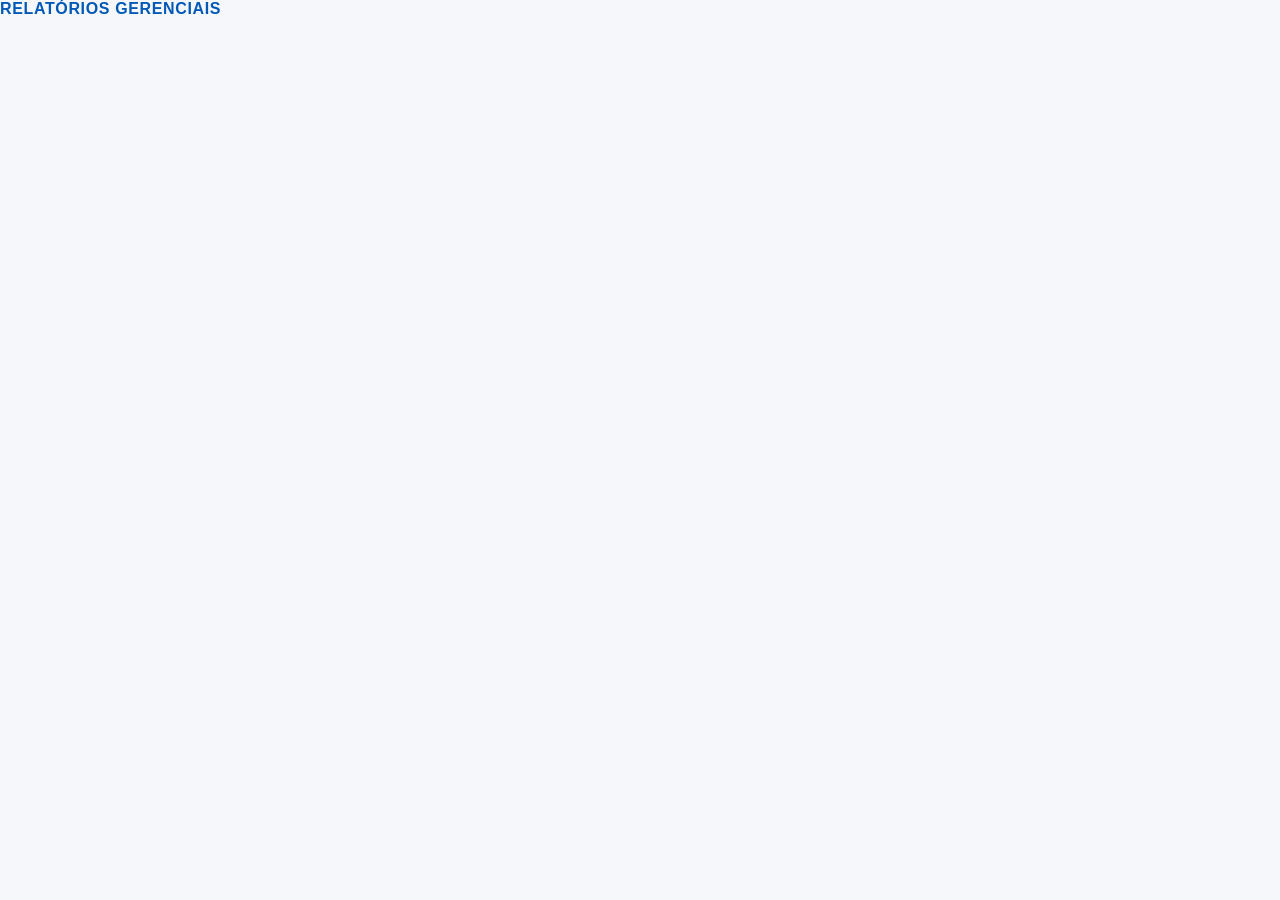
<file: relatorio.html>
<!DOCTYPE html>
<html lang="pt-br">
<head>
    <meta charset="UTF-8">
    <meta name="viewport" content="width=device-width, initial-scale=1.0">
    <title>Relatórios</title>
    <link rel="stylesheet" href="https://cdn.jsdelivr.net/npm/bootstrap-icons@1.10.5/font/bootstrap-icons.css">
    <link rel="stylesheet" href="style.css">
</head>
<body>
     <section id="relatorios-content" class="conteudo-secao ativo">
            <p class="section-titulo">Relatórios Gerenciais</p>
            <!-- Conteúdo da seção de relatórios aqui -->
          </section>
</body>
</html>
</file>
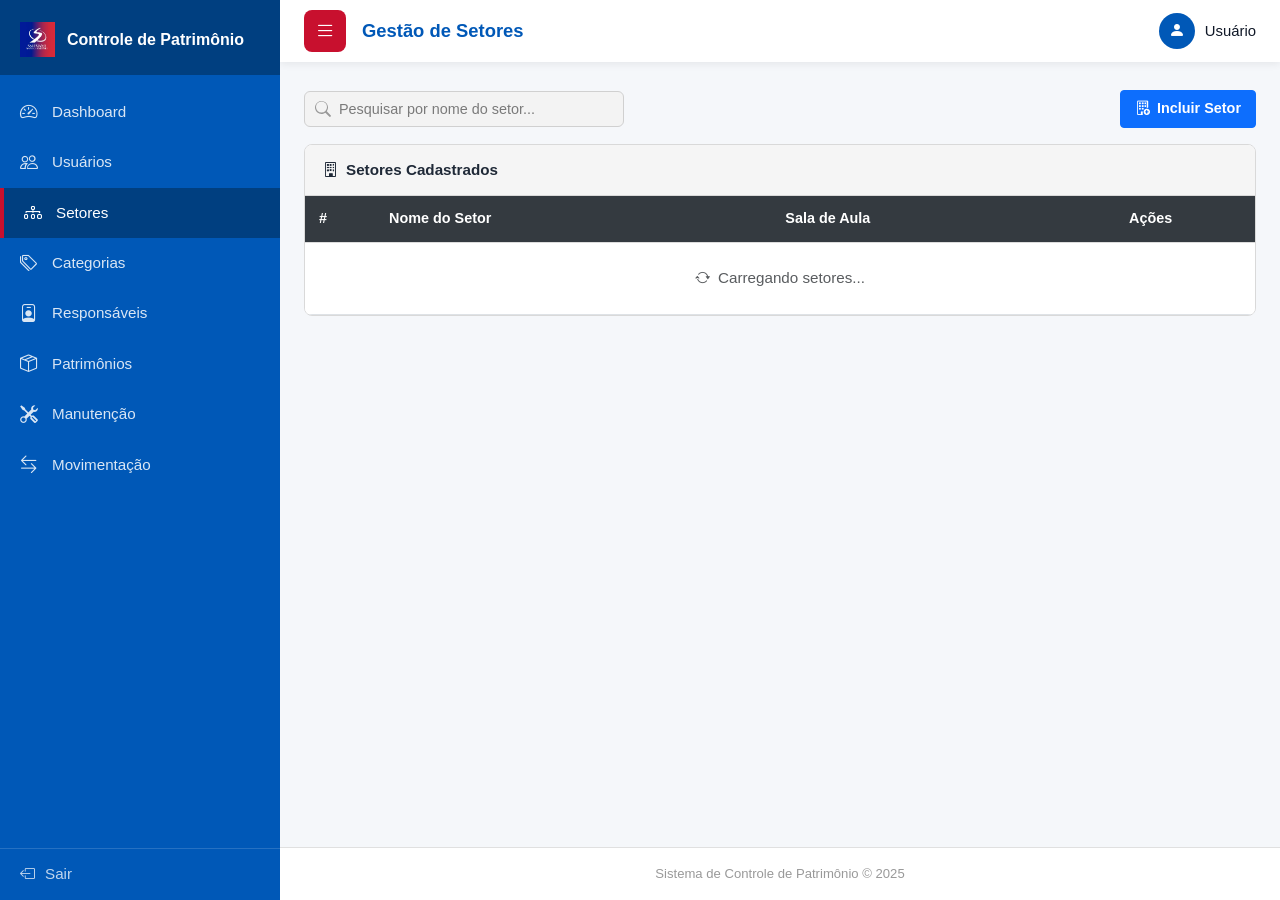
<file: setor.html>
<!DOCTYPE html>
<html lang="pt-br">
<head>
  <meta charset="UTF-8">
  <meta name="viewport" content="width=device-width, initial-scale=1.0">
  <title>Setores</title>

  <link rel="stylesheet" href="https://cdn.jsdelivr.net/npm/bootstrap@5.3.3/dist/css/bootstrap.min.css">
  <link rel="stylesheet" href="https://cdn.jsdelivr.net/npm/bootstrap-icons@1.11.3/font/bootstrap-icons.min.css">
  <link rel="stylesheet" href="style.css">
</head>
<body>
  <div class="wrapper">
    <nav class="sidebar" id="sidebar">
      <div class="sidebar-header">
        <img src="Logo.jpeg" alt="Logo Salesiano">
        <span>Controle de Patrimônio</span>
      </div>

      <ul class="sidebar-menu">
        <li><a href="dashboard.html"><i class="bi bi-speedometer2"></i> Dashboard</a></li>
        <li><a href="usuario.html"><i class="bi bi-people"></i> Usuários</a></li>
        <li class="ativo"><a href="setor.html"><i class="bi bi-diagram-3"></i> Setores</a></li>
        <li><a href="categoria.html"><i class="bi bi-tags"></i> Categorias</a></li>
        <li><a href="responsavel.html"><i class="bi bi-person-badge"></i> Responsáveis</a></li>
        <li><a href="patrimonio.html"><i class="bi bi-box-seam"></i> Patrimônios</a></li>
        <li><a href="manutencao.html"><i class="bi bi-tools"></i> Manutenção</a></li>
        <li><a href="movimentacao.html"><i class="bi bi-arrow-left-right"></i> Movimentação</a></li>
      </ul>

      <div class="sidebar-sair">
        <a href="#" onclick="fazerLogout()">
          <i class="bi bi-box-arrow-left"></i> Sair
        </a>
      </div>
    </nav>

    <div class="content">
      <header class="topbar">
        <button class="btn-menu-toggle" onclick="toggleMenu()" aria-label="Abrir menu">
          <i class="bi bi-list"></i>
        </button>
        <span class="topbar-titulo">Gestão de Setores</span>

        <div class="topbar-usuario">
          <div class="avatar">
            <i class="bi bi-person-fill"></i>
          </div>
          <span id="nomeUsuarioTopbar">Usuário</span>
        </div>
      </header>

      <main class="main-content">
        <div class="usuarios-toolbar">
          <input
            type="text"
            id="campoBuscaSetor"
            class="input-busca-usuario"
            placeholder="Pesquisar por nome do setor..."
            oninput="filtrarSetores(this.value)"
          >

          <button class="btn btn-incluir-usuario" onclick="abrirModalIncluirSetor()">
            <i class="bi bi-building-add me-1"></i> Incluir Setor
          </button>
        </div>

        <div class="usuarios-card">
          <div class="usuarios-card-header">
            <i class="bi bi-building"></i>
            Setores Cadastrados
          </div>

          <div class="table-responsive">
            <table class="table tabela-usuarios mb-0">
              <thead>
                <tr>
                  <th style="width: 70px;">#</th>
                  <th>Nome do Setor</th>
                  <th>Sala de Aula</th>
                  <th style="width: 140px;">Ações</th>
                </tr>
              </thead>
              <tbody id="tabelaSetores">
                <tr>
                  <td colspan="4" class="text-center text-muted py-4">
                    <i class="bi bi-arrow-repeat me-2"></i>Carregando setores...
                  </td>
                </tr>
              </tbody>
            </table>
          </div>
        </div>
      </main>

      <footer class="rodape">
        Sistema de Controle de Patrimônio © 2025
      </footer>
    </div>
  </div>

  <div id="modalIncluirSetor" class="modal-overlay" style="display:none;">
    <div class="modal-box">
      <div class="modal-header-custom">
        <h5><i class="bi bi-building-add me-2"></i>Incluir Novo Setor</h5>
        <button class="btn-fechar-modal" onclick="fecharModalIncluirSetor()">&times;</button>
      </div>

      <div class="modal-body-custom">
        <div id="msgErroIncluirSetor" class="alert alert-danger py-2 mb-3" style="display:none;"></div>

        <div class="mb-3">
          <label for="incluirNomeSetor" class="form-label fw-semibold">Nome do Setor</label>
          <input type="text" id="incluirNomeSetor" class="form-control" placeholder="Ex.: Laboratório de Informática">
        </div>

        <div class="mb-3">
          <label for="incluirSalaAula" class="form-label fw-semibold">Sala de Aula?</label>
          <select id="incluirSalaAula" class="form-select">
            <option value="N">Não</option>
            <option value="S">Sim</option>
          </select>
        </div>
      </div>

      <div class="modal-footer-custom">
        <button class="btn btn-outline-secondary" onclick="fecharModalIncluirSetor()">Cancelar</button>
        <button class="btn btn-primary" onclick="salvarSetor()">
          <i class="bi bi-check-lg me-1"></i>Salvar Setor
        </button>
      </div>
    </div>
  </div>

  <div id="modalEditarSetor" class="modal-overlay" style="display:none;">
    <div class="modal-box">
      <div class="modal-header-custom">
        <h5><i class="bi bi-pencil-fill me-2"></i>Editar Setor</h5>
        <button class="btn-fechar-modal" onclick="fecharModalEditarSetor()">&times;</button>
      </div>

      <div class="modal-body-custom">
        <div id="msgErroEditarSetor" class="alert alert-danger py-2 mb-3" style="display:none;"></div>

        <input type="hidden" id="editarIdSetor">

        <div class="mb-3">
          <label for="editarNomeSetor" class="form-label fw-semibold">Nome do Setor</label>
          <input type="text" id="editarNomeSetor" class="form-control">
        </div>

        <div class="mb-3">
          <label for="editarSalaAula" class="form-label fw-semibold">Sala de Aula?</label>
          <select id="editarSalaAula" class="form-select">
            <option value="N">Não</option>
            <option value="S">Sim</option>
          </select>
        </div>
      </div>

      <div class="modal-footer-custom">
        <button class="btn btn-outline-secondary" onclick="fecharModalEditarSetor()">Cancelar</button>
        <button class="btn btn-primary" onclick="atualizarSetor()">
          <i class="bi bi-check-lg me-1"></i>Salvar Alterações
        </button>
      </div>
    </div>
  </div>

  <div id="modalConfirmarExclusaoSetor" class="modal-overlay-confirmacao" style="display:none;">
    <div class="modal-confirmacao-container">
      <div class="modal-icone-alerta">
        <i class="bi bi-exclamation-triangle-fill" style="font-size: 28px;"></i>
      </div>

      <h5 class="modal-titulo-confirmacao">Confirmar Exclusão</h5>
      <p class="modal-texto-confirmacao">
        Deseja realmente excluir este setor? Esta ação não pode ser desfeita.
      </p>

      <div class="modal-botoes-confirmacao">
        <button class="btn-cancelar-confirmacao" onclick="fecharModalExclusaoSetor()">Cancelar</button>
        <button class="btn-inativar-confirmacao" onclick="confirmarExclusaoSetor()">Excluir Setor</button>
      </div>
    </div>
  </div>

  <script src="https://cdn.jsdelivr.net/npm/bootstrap@5.3.3/dist/js/bootstrap.bundle.min.js"></script>
  <script src="script.js"></script>

  <script>
    document.addEventListener('DOMContentLoaded', function () {
      const nome = sessionStorage.getItem('nomeUsuario') || 'Usuário';
      const el = document.getElementById('nomeUsuarioTopbar');
      if (el) el.textContent = nome;
    });
  </script>

</body>
</html>
</file>
<file: style.css>
/* ===================== VARIÁVEIS SALESIANA ===================== */
    :root {
      --azul:        #0058b7;
      --azul-escuro: #003f80;
      --vermelho:    #c8102e;
      --fundo:       #f5f7fa;
      --texto:       #101827;
      --branco:      #ffffff;
    }

    * { box-sizing: border-box; margin: 0; padding: 0; }
    body { font-family: 'Segoe UI', sans-serif; background: var(--fundo); color: var(--texto); }

    /* ===================== TELA DE LOGIN ===================== */
    #telaLogin {
      height: 100vh;
      display: flex;
      overflow: hidden;
    }
    #telaLogin.oculto {
      display: none !important;
    }

    .login-esquerda {
      width: 50%;
      height: 100vh;
      display: flex;
      align-items: center;
      justify-content: center;
      background-color: #fcfcfc;
      padding: 40px;
    }

    .login-direita {
      width: 50%;
      height: 100vh;
      overflow: hidden;
    }

    .login-direita img {
      width: 100%;
      height: 100%;
      object-fit: cover;
      display: block;
    }

    .login-card {
      width: 100%;
      max-width: 420px;
      background: rgba(255, 255, 255, 0.95);
      padding: 35px;
      border-radius: 16px;
      box-shadow: 0 20px 40px rgba(0,0,0,0.2);
    }

    .login-logo {
        text-align: center;
        margin-bottom: 28px;
    }

    .login-logo img {
      width: 90px;
      height: 90px;
      object-fit: contain;
      margin-bottom: 12px;
    }

    .login-logo h4 {
      color: #101827 !important;
      font-weight: 700;
      font-size: 1.2rem;
    }

    .login-logo p {
      color: #666;
      font-size: 0.9rem;
    }

    .login-card .form-label { font-weight: 500; color: var(--texto); }

    .login-card .form-control:focus {
      border-color: var(--azul);
      box-shadow: 0 0 0 0.2rem rgba(0, 88, 183, 0.2);
    }

    .btn-login {
      background-color: var(--azul);
      border-color: var(--azul);
      color: var(--branco);
      width: 100%;
      padding: 11px;
      font-size: 1rem;
      font-weight: 600;
      border-radius: 8px;
      transition: background 0.2s;
    }

    .btn-login:hover { background-color: var(--azul-escuro); border-color: var(--azul-escuro); color: var(--branco); }

    .login-footer {
      text-align: center;
      margin-top: 22px;
      color: #888;
      font-size: 0.82rem;
    }

    /* WRAPPER */
      .wrapper {
        display: flex;
        min-height: 100vh;
      }

    /* SIDEBAR */
    .sidebar {
      width: 260px;
      min-height: 100vh;
      background: var(--azul);
      color: var(--branco);
      display: flex;
      flex-direction: column;
      transition: width 0.3s ease;
      overflow: hidden;
      flex-shrink: 0;
    }

    .sidebar.fechado { width: 0; }

    .sidebar-header {
      padding: 22px 20px 18px;
      background: var(--azul-escuro);
      display: flex;
      align-items: center;
      gap: 12px;
      white-space: nowrap;
    }
    
    .sidebar-header img {
      height: 35px;
      width: auto;
    }

    .sidebar-header span { font-size: 1rem; font-weight: 700; color: var(--branco); }

    .sidebar-menu { list-style: none; padding: 12px 0; flex: 1; }

    .sidebar-menu li a {
      display: flex;
      align-items: center;
      gap: 12px;
      padding: 12px 20px;
      color: rgba(255,255,255,0.85);
      text-decoration: none;
      font-size: 0.95rem;
      white-space: nowrap;
      transition: background 0.15s;
    }

    .sidebar-menu li a:hover,
    .sidebar-menu li.ativo a {
      background: var(--azul-escuro);
      color: var(--branco);
    }

    .sidebar-menu li.ativo a { border-left: 4px solid var(--vermelho); }

    .sidebar-menu li a i { font-size: 1.1rem; min-width: 20px; }

    .sidebar-sair {
      padding: 14px 20px;
      border-top: 1px solid rgba(255,255,255,0.15);
    }

    .sidebar-sair a {
      display: flex;
      align-items: center;
      gap: 10px;
      color: rgba(255,255,255,0.75);
      text-decoration: none;
      font-size: 0.95rem;
      white-space: nowrap;
    }

    .sidebar-sair a:hover { color: var(--branco); }

    /* CONTENT */
    .content { flex: 1; display: flex; flex-direction: column; min-width: 0; }

    /* TOPBAR */
    .topbar {
      height: 62px;
      background: var(--branco);
      box-shadow: 0 2px 8px rgba(0,0,0,0.07);
      display: flex;
      align-items: center;
      padding: 0 24px;
      gap: 16px;
      position: sticky;
      top: 0;
      z-index: 100;
    }

    .btn-menu-toggle {
      background: var(--vermelho);
      border: none;
      color: var(--branco);
      width: 42px;
      height: 42px;
      border-radius: 8px;
      font-size: 1.3rem;
      cursor: pointer;
      display: flex;
      align-items: center;
      justify-content: center;
      transition: background 0.2s;
      flex-shrink: 0;
    }

    .btn-menu-toggle:hover { background: #a50d24; }

    .topbar-titulo {
      font-size: 1.15rem;
      font-weight: 700;
      color: var(--azul);
      flex: 1;
    }

    .topbar-usuario {
      display: flex;
      align-items: center;
      gap: 10px;
      color: var(--texto);
      font-size: 0.93rem;
    }

    .topbar-usuario .avatar {
      width: 36px;
      height: 36px;
      background: var(--azul);
      border-radius: 50%;
      display: flex;
      align-items: center;
      justify-content: center;
      color: var(--branco);
      font-size: 1rem;
    }

    /* MAIN CONTENT */
    .main-content { padding: 28px 24px; flex: 1; }
    
    section.conteudo-secao { display: none !important; }
    section.conteudo-secao.ativo { display: block !important; }

    .section-titulo {
      font-size: 1rem;
      font-weight: 700;
      color: var(--azul);
      margin-bottom: 16px;
      text-transform: uppercase;
      letter-spacing: 0.04em;
    }

    /* CARDS */
    .card-indicador {
      background: var(--branco);
      border-radius: 12px;
      box-shadow: 0 2px 12px rgba(0,0,0,0.07);
      padding: 22px 20px;
      display: flex;
      align-items: center;
      gap: 18px;
    }

    .card-icone {
      width: 54px;
      height: 54px;
      border-radius: 12px;
      display: flex;
      align-items: center;
      justify-content: center;
      font-size: 1.6rem;
      color: var(--branco);
      flex-shrink: 0;
    }

    .card-info .valor {
      font-size: 1.5rem;
      font-weight: 800;
      color: var(--texto);
    }

    .card-info .label {
      font-size: 0.82rem;
      color: #777;
      margin-top: 2px;
    }

    /* CHART E TABELA */
    .box {
      background: var(--branco);
      border-radius: 12px;
      box-shadow: 0 2px 12px rgba(0,0,0,0.07);
      padding: 22px 20px;
    }

    .box-titulo {
      font-size: 0.95rem;
      font-weight: 700;
      color: var(--azul);
      margin-bottom: 18px;
    }

    #graficoCategoria {
      max-height: 220px !important;
    }

    /* TABELA */
    .tabela-patrimonios th {
      background: var(--azul);
      color: var(--branco);
      font-weight: 600;
      font-size: 0.85rem;
    }

    .tabela-patrimonios td { font-size: 0.88rem; vertical-align: middle; }

    .badge-ativo    { background: #28a745; color: #fff; padding: 4px 10px; border-radius: 20px; font-size: 0.78rem; }
    .badge-manut    { background: #fd7e14; color: #fff; padding: 4px 10px; border-radius: 20px; font-size: 0.78rem; }
    .badge-extravio { background: var(--vermelho); color: #fff; padding: 4px 10px; border-radius: 20px; font-size: 0.78rem; }

    /* RODAPÉ */
    .rodape {
      text-align: center;
      padding: 16px;
      font-size: 0.82rem;
      color: #999;
      border-top: 1px solid #e0e0e0;
      background: var(--branco);
    }

    /* ===================== MODAL DE USUARIO ===================== */
.modal-overlay {
  position: fixed;
  inset: 0;
  background: rgba(0,0,0,0.5);
  display: flex;
  align-items: center;
  justify-content: center;
  z-index: 9999;
  padding: 20px;
  overflow-y: auto;
}

.modal-box {
  width: 100%;
  max-width: 540px;
  background: #fff;
  border-radius: 8px;
  overflow: hidden;
  box-shadow: 0 4px 24px rgba(0,0,0,0.18);
  max-height: 90vh;
  display: flex;
  flex-direction: column;
}

.modal-header-custom {
  background: #fff;
  padding: 20px 24px 16px;
  border-bottom: 1px solid #e0e0e0;
  display: flex;
  align-items: center;
  justify-content: space-between;
  flex-shrink: 0;
}

.modal-header-custom h5 {
  margin: 0;
  font-size: 1.1rem;
  font-weight: 700;
  color: #101827;
}

.btn-fechar-modal {
  background: transparent;
  border: none;
  font-size: 1.4rem;
  color: #666;
  cursor: pointer;
  line-height: 1;
}

.modal-body-custom {
  padding: 20px 24px;
  overflow-y: auto;
  flex: 1;
}

.modal-footer-custom {
  padding: 14px 24px;
  border-top: 1px solid #e0e0e0;
  display: flex;
  justify-content: flex-end;
  gap: 10px;
  background: #fff;
  flex-shrink: 0;
}

/* Modal de manutenção com largura maior */
#modalIncluirManutencao .modal-box,
#modalEditarManutencao .modal-box {
  max-width: 720px;
}

/* Modal de confirmação responsivo */
.modal-overlay-confirmacao {
  position: fixed;
  inset: 0;
  background: rgba(0,0,0,0.5);
  display: none;
  align-items: center;
  justify-content: center;
  z-index: 10000;
  padding: 20px;
}

.modal-confirmacao-container {
  background: white;
  border-radius: 12px;
  padding: 24px;
  max-width: 420px;
  width: 90%;
  box-shadow: 0 20px 40px rgba(0,0,0,0.3);
  text-align: center;
}

.modal-icone-alerta {
  width: 64px;
  height: 64px;
  background: linear-gradient(135deg, #ff6b6b, #ee5a52);
  border-radius: 50%;
  margin: 0 auto 16px;
  display: flex;
  align-items: center;
  justify-content: center;
  font-size: 24px;
  color: white;
}

.modal-titulo-confirmacao {
  color: #333;
  margin: 0 0 8px;
  font-size: 20px;
  font-weight: 600;
}

.modal-texto-confirmacao {
  color: #666;
  margin: 0 0 24px;
  line-height: 1.5;
}

.modal-botoes-confirmacao {
  display: flex;
  gap: 12px;
  justify-content: flex-end;
}

.btn-cancelar-confirmacao,
.btn-inativar-confirmacao {
  padding: 10px 20px;
  border-radius: 8px;
  border: none;
  cursor: pointer;
  font-weight: 500;
  font-size: 14px;
  transition: all 0.2s;
}

.btn-cancelar-confirmacao {
  border: 1px solid #ddd;
  background: white;
  color: #666;
}

.btn-cancelar-confirmacao:hover {
  background: #f8f9fa;
}

.btn-inativar-confirmacao {
  background: linear-gradient(135deg, #0B5ED7, #0B5ED7);
  color: white;
}

.btn-inativar-confirmacao:hover {
  background: linear-gradient(135deg, #0B5ED7, #0B5ED7);
  transform: translateY(-1px);
}

/* ===================== TABELA DE USUARIOS ===================== */
.tabela-usuarios th {
  background: #343a40;
  color: #fff;
  font-weight: 600;
  font-size: 0.85rem;
  padding: 12px 14px;
}

.tabela-usuarios td {
  font-size: 0.88rem;
  vertical-align: middle;
  padding: 10px 14px;
}

.tabela-usuarios tbody tr:hover {
  background: #f8f9fa;
}

/* ===================== BADGE INATIVO ===================== */
.badge-inativo {
  background: #6c757d;
  color: #fff;
  padding: 4px 10px;
  border-radius: 20px;
  font-size: 0.78rem;
  display: inline-block;
}

/* ===================== BARRA DE PESQUISA DE USUARIOS ===================== */
.input-busca-usuario {
  border: 1px solid #dee2e6;
  border-radius: 6px;
  padding: 6px 12px 6px 34px;
  font-size: 0.9rem;
  width: 280px;
  background-image: url("data:image/svg+xml,%3Csvg xmlns='http://www.w3.org/2000/svg' width='16' height='16' fill='%23999' viewBox='0 0 16 16'%3E%3Cpath d='M11.742 10.344a6.5 6.5 0 1 0-1.397 1.398l3.85 3.85a1 1 0 0 0 1.415-1.415l-3.868-3.833zm-5.242 1.156a5.5 5.5 0 1 1 0-11 5.5 5.5 0 0 1 0 11z'/%3E%3C/svg%3E");
  background-repeat: no-repeat;
  background-position: 10px center;
  outline: none;
}

.input-busca-usuario:focus {
  border-color: var(--azul);
  box-shadow: 0 0 0 0.15rem rgba(0,88,183,0.15);
}

/* ===================== CABECALHO DA SECAO DE USUARIOS ===================== */
.usuarios-toolbar {
  display: flex;
  justify-content: space-between;
  align-items: center;
  gap: 12px;
  margin-bottom: 16px;
  flex-wrap: wrap;
}

.usuarios-toolbar .input-busca-usuario {
  width: 280px;
  max-width: 100%;
  background-color: #f3f3f3;
  border: 1px solid #d0d0d0;
  color: #555;
  height: 36px;
}

.usuarios-toolbar .input-busca-usuario::placeholder {
  color: #7a7a7a;
}

.usuarios-toolbar .btn-incluir-usuario {
  background-color: #0d6efd;
  border-color: #0d6efd;
  color: #fff;
  font-size: 0.9rem;
  font-weight: 600;
  padding: 7px 14px;
  border-radius: 4px;
}

.usuarios-toolbar .btn-incluir-usuario:hover {
  background-color: #0b5ed7;
  border-color: #0b5ed7;
  color: #fff;
}

.usuarios-card {
  background: #fff;
  border: 1px solid #d9d9d9;
  border-radius: 8px;
  overflow: hidden;
}

.usuarios-card-header {
  background: #f5f5f5;
  border-bottom: 1px solid #d9d9d9;
  padding: 14px 18px;
  display: flex;
  align-items: center;
  gap: 8px;
  font-size: 0.95rem;
  font-weight: 700;
  color: #1f2937;
}

.usuarios-card-header i {
  color: #1f2937;
  font-size: 0.95rem;
}

.usuarios-card .table {
  margin-bottom: 0;
}

.usuarios-card .tabela-usuarios thead th {
  background: #343a40;
  color: #fff;
  font-weight: 700;
  font-size: 0.9rem;
  padding: 12px 14px;
  border-bottom: none;
  vertical-align: middle;
}

.usuarios-card .tabela-usuarios tbody td {
  background: #fff;
  color: #222;
  font-size: 0.95rem;
  padding: 12px 14px;
  border-top: 1px solid #dcdcdc;
  vertical-align: middle;
}

.badge-status-ativo {
  display: inline-block;
  background: #28a745;
  color: #fff;
  padding: 4px 12px;
  border-radius: 20px;
  font-size: 0.78rem;
  font-weight: 600;
  line-height: 1.2;
}

.btn-editar-usuario {
  background: #fff;
  color: #0d6efd;
  border: 1px solid #0d6efd;
  border-radius: 4px;
  padding: 5px 12px;
  font-size: 0.9rem;
  transition: all 0.2s ease;
}

.btn-editar-usuario:hover {
  background: #0d6efd;
  color: #fff;
}

/* ===================== BOTÕES DE ACÕES DA TABELA LOCAIS ===================== */

.acoes-tabela {
  display: flex;
  align-items: center;
  gap: 8px;
  flex-wrap: nowrap;
}

.acoes-tabela .btn-editar-usuario,
.acoes-tabela .btn-outline-danger {
  width: 90px;
  height: 36px;
  display: inline-flex;
  align-items: center;
  justify-content: center;
  padding: 0 12px;
  box-sizing: border-box;
}

/* ===================== BOTÕES DE ACÕES DA TABELA CATEGORIAS ===================== */

.acoes-tabela {
  display: flex;
  align-items: center;
  gap: 8px;
  flex-wrap: wrap;
}

.acoes-tabela .btn-editar-usuario,
.acoes-tabela .btn-outline-danger {
  min-width: 78px;
  justify-content: center;
}

/* ===================== AÇÕES DA TABELA DE RESPONSÁVEIS ===================== */
.acoes-tabela {
  display: flex;
  align-items: center;
  gap: 8px;
  flex-wrap: wrap;
}

.acoes-tabela button {
  min-width: 82px;
  height: 34px;
  display: inline-flex;
  align-items: center;
  justify-content: center;
  font-weight: 600;
  font-size: 0.88rem;
  border-radius: 4px;
  padding: 5px 12px;
  transition: all 0.2s ease;
  cursor: pointer;
}

/* Botão editar */
.acoes-tabela .btn-editar-usuario {
  background: #fff !important;
  color: #0d6efd !important;
  border: 1px solid #0d6efd !important;
}

.acoes-tabela .btn-editar-usuario:hover {
  background: #0d6efd !important;
  color: #fff !important;
  border-color: #0d6efd !important;
}

/* Botão excluir */
.acoes-tabela .btn-outline-danger {
  background: #fff !important;
  color: #dc3545 !important;
  border: 1px solid #dc3545 !important;
}

.acoes-tabela .btn-outline-danger:hover {
  background: #dc3545 !important;
  color: #fff !important;
  border-color: #dc3545 !important;
}

/* ===================== RESPONSIVIDADE ===================== */

/* Tablets e telas médias (até 991px) */
@media (max-width: 991px) {
  .sidebar {
    width: 220px;
  }

  .usuarios-toolbar .input-busca-usuario {
    width: 220px;
  }
}

/* Mobile e telas pequenas (até 768px) */
@media (max-width: 768px) {
  /* Sidebar sobreposta em mobile */
  .sidebar {
    position: fixed;
    left: 0;
    top: 0;
    height: 100vh;
    z-index: 1000;
    width: 240px;
    transform: translateX(-100%);
  }

  .sidebar.aberto {
    transform: translateX(0);
  }

  .sidebar.fechado {
    width: 240px;
    transform: translateX(-100%);
  }

  /* Ajuste do conteúdo principal */
  .content {
    margin-left: 0;
  }

  /* Topbar com padding reduzido */
  .topbar {
    padding: 0 12px;
  }

  .topbar-titulo {
    font-size: 1rem;
  }

  /* Main content com padding reduzido */
  .main-content {
    padding: 16px 12px;
  }

  /* Toolbar empilhada em mobile */
  .usuarios-toolbar {
    flex-direction: column;
    align-items: stretch;
  }

  .usuarios-toolbar .input-busca-usuario {
    width: 100%;
    max-width: none;
  }

  .usuarios-toolbar .btn-incluir-usuario {
    width: 100%;
    text-align: center;
  }

  /* Cards com padding reduzido */
  .card-indicador,
  .box {
    padding: 16px 14px;
  }

  /* Tabela com scroll horizontal */
  .table-responsive {
    overflow-x: auto;
    -webkit-overflow-scrolling: touch;
  }

  /* Ajuste dos cards de indicador */
  .card-indicador {
    flex-direction: column;
    text-align: center;
  }

  .card-icone {
    margin-bottom: 8px;
  }
}

/* Mobile extra pequeno (até 576px) */
@media (max-width: 576px) {
  /* Login em tela pequena */
  #telaLogin {
    flex-direction: column;
  }

  .login-esquerda,
  .login-direita {
    width: 100%;
    height: 50vh;
  }

  .login-card {
    padding: 24px 16px;
  }

  /* Sidebar ainda mais compacta */
  .sidebar {
    width: 220px;
  }

  .sidebar-header {
    padding: 16px 14px;
  }

  .sidebar-header span {
    font-size: 0.9rem;
  }

  .sidebar-menu li a {
    padding: 10px 14px;
    font-size: 0.9rem;
  }

  /* Topbar mais compacta */
  .topbar {
    height: 56px;
    padding: 0 8px;
    gap: 8px;
  }

  .btn-menu-toggle {
    width: 36px;
    height: 36px;
    font-size: 1.1rem;
  }

  .topbar-titulo {
    font-size: 0.95rem;
  }

  .topbar-usuario {
    font-size: 0.85rem;
  }

  .topbar-usuario .avatar {
    width: 32px;
    height: 32px;
    font-size: 0.9rem;
  }

  /* Main content ainda mais compacto */
  .main-content {
    padding: 12px 8px;
  }

  /* Cards ainda mais compactos */
  .card-indicador,
  .box {
    padding: 14px 12px;
  }

  .card-icone {
    width: 44px;
    height: 44px;
    font-size: 1.3rem;
  }

  .card-info .valor {
    font-size: 1.3rem;
  }

  /* Tabela com fonte menor */
  .tabela-usuarios th,
  .tabela-usuarios td {
    font-size: 0.8rem;
    padding: 8px 10px;
  }

  /* Ações da tabela mais compactas */
  .acoes-tabela button {
    min-width: 70px;
    height: 32px;
    font-size: 0.8rem;
    padding: 4px 8px;
  }

  /* Modal mais compacto */
  .modal-box {
    max-width: 95%;
  }

  .modal-header-custom,
  .modal-body-custom,
  .modal-footer-custom {
    padding: 16px 14px;
  }

  /* Modal de confirmação */
  .modal-confirmacao-container {
    padding: 20px 16px;
  }

  .modal-botoes-confirmacao {
    flex-direction: column;
  }

  .btn-cancelar-confirmacao,
  .btn-inativar-confirmacao {
    width: 100%;
  }
}

/* Desktop grande (acima de 1200px) */
@media (min-width: 1200px) {
  .sidebar {
    width: 280px;
  }

  .main-content {
    padding: 32px 28px;
  }

  .usuarios-toolbar .input-busca-usuario {
    width: 320px;
  }
}

/* ===================== ROLAGEM DA PÁGINA ===================== */

/* Permite rolagem no body quando necessário */
body {
  overflow-y: auto;
  min-height: 100vh;
}

/* Wrapper sem overflow hidden para permitir rolagem */
.wrapper {
  display: flex;
  min-height: 100vh;
  overflow-x: hidden;
}

/* Content com rolagem vertical */
.content {
  flex: 1;
  display: flex;
  flex-direction: column;
  min-width: 0;
  overflow-x: hidden;
}

/* Main content com rolagem quando necessário */
.main-content {
  padding: 28px 24px;
  flex: 1;
  overflow-y: auto;
}

/* ===================== MODAL COM ROLAGEM ===================== */

/* Overlay do modal com rolagem */
.modal-overlay {
  position: fixed;
  inset: 0;
  background: rgba(0,0,0,0.5);
  display: flex;
  align-items: center;
  justify-content: center;
  z-index: 9999;
  padding: 20px;
  overflow-y: auto;
  overflow-x: hidden;
}

/* Modal box com altura máxima e rolagem interna */
.modal-box {
  width: 100%;
  max-width: 540px;
  background: #fff;
  border-radius: 8px;
  overflow: hidden;
  box-shadow: 0 4px 24px rgba(0,0,0,0.18);
  max-height: 85vh;
  display: flex;
  flex-direction: column;
}

/* Header e footer fixos, body com rolagem */
.modal-header-custom,
.modal-footer-custom {
  flex-shrink: 0;
}

.modal-body-custom {
  padding: 20px 24px;
  overflow-y: auto;
  flex: 1;
}

/* Modal de manutenção com largura maior mas ainda com rolagem */
#modalIncluirManutencao .modal-box,
#modalEditarManutencao .modal-box {
  max-width: 720px;
  max-height: 85vh;
}

/* Modal de confirmação */
.modal-overlay-confirmacao {
  position: fixed;
  inset: 0;
  background: rgba(0,0,0,0.5);
  display: none;
  align-items: center;
  justify-content: center;
  z-index: 10000;
  padding: 20px;
  overflow-y: auto;
}

.modal-confirmacao-container {
  background: white;
  border-radius: 12px;
  padding: 24px;
  max-width: 420px;
  width: 90%;
  max-height: 85vh;
  overflow-y: auto;
  box-shadow: 0 20px 40px rgba(0,0,0,0.3);
  text-align: center;
}
</file>
